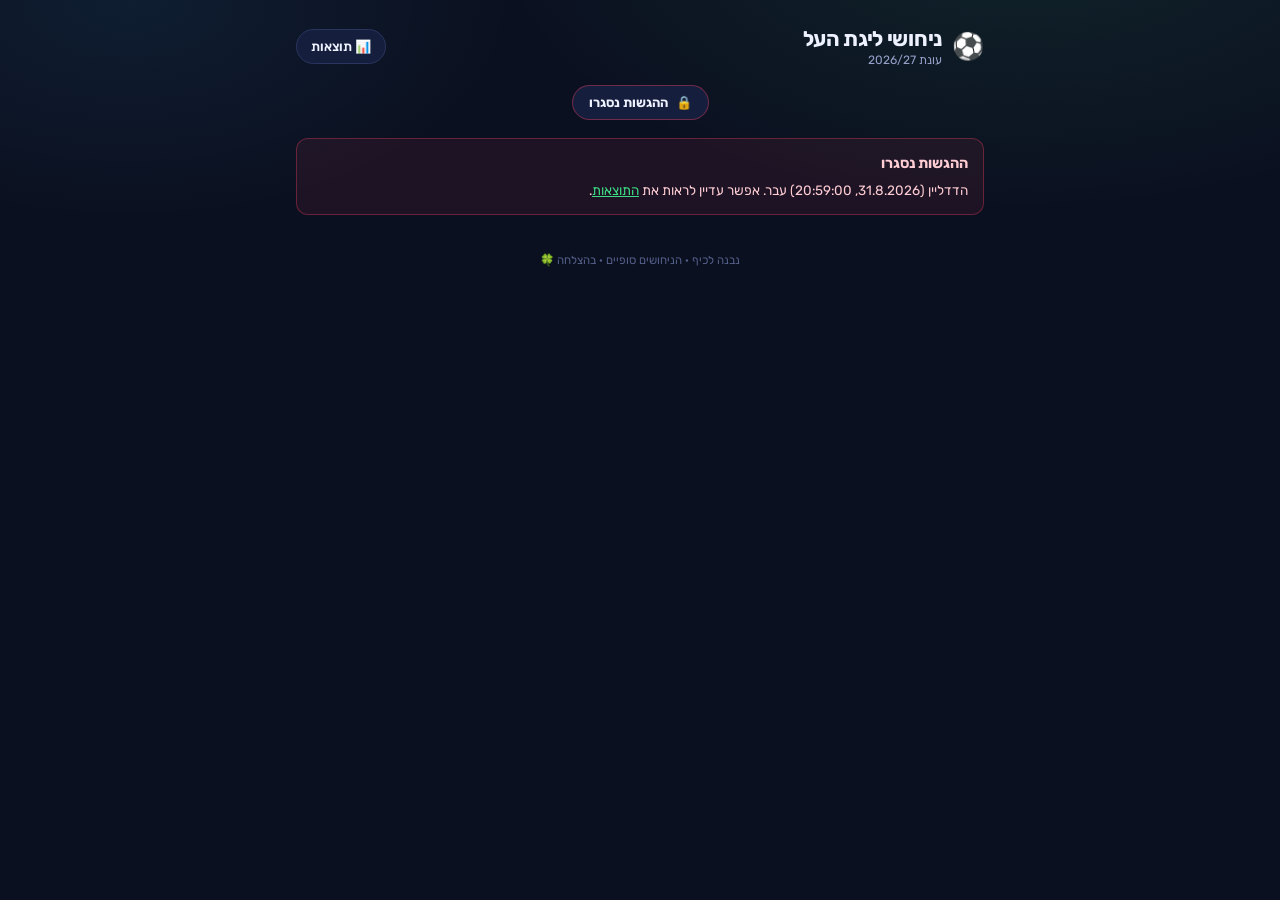
<file: index.html>
<!DOCTYPE html>
<html lang="he" dir="rtl">
<head>
<meta charset="utf-8">
<meta name="viewport" content="width=device-width, initial-scale=1, viewport-fit=cover">
<title>ניחושי ליגת העל</title>
<meta name="description" content="נחשו איפה כל קבוצה תסיים את העונה בליגת העל">
<meta name="theme-color" content="#0b1020">
<!-- מונע ממנועי חיפוש לאנדקס את העמוד. למחוק אם רוצים שיהיה ניתן למצוא בגוגל. -->
<meta name="robots" content="noindex, nofollow">

<meta property="og:title" content="ניחושי ליגת העל">
<meta property="og:description" content="סדרו את 14 הקבוצות לפי המקום שבו הן יסיימו את העונה">
<meta property="og:type" content="website">

<link rel="icon" href="data:image/svg+xml,<svg xmlns='http://www.w3.org/2000/svg' viewBox='0 0 100 100'><text y='.9em' font-size='90'>⚽</text></svg>">
<link rel="preconnect" href="https://fonts.googleapis.com">
<link rel="preconnect" href="https://fonts.gstatic.com" crossorigin>
<link href="https://fonts.googleapis.com/css2?family=Rubik:wght@400;600;700;800&display=swap" rel="stylesheet">
<link rel="stylesheet" href="assets/css/style.css">
</head>
<body>

<div class="wrap">

  <header class="top">
    <div class="brand">
      <div class="ball">⚽</div>
      <div>
        <h1 id="title">ניחושי ליגת העל</h1>
        <div class="season" id="season">עונת 2026/27</div>
      </div>
    </div>
    <a class="navlink" href="stats.html">📊 תוצאות</a>
  </header>

  <div class="deadline" id="deadline" hidden></div>

  <!-- הודעות מערכת (שגיאת הגדרה / דדליין) -->
  <div id="sysnote"></div>

  <!-- ===== מצב א׳: הטופס ===== -->
  <main id="form-view" hidden>

    <section class="card">
      <h2>מי אתה?</h2>
      <p class="hint">השם יוצג לצד הניחוש שלך בעמוד התוצאות.</p>
      <label class="field">
        <span>שם</span>
        <input type="text" id="name" maxlength="24" placeholder="לדוגמה: סהר" autocomplete="name" spellcheck="false">
      </label>
    </section>

    <section class="card">
      <h2 id="order-title">סדר הטבלה בסוף העונה</h2>
      <p class="hint" id="order-hint">גררו את הידית <b>⠿</b> כדי להזיז קבוצה, או השתמשו בחצים. הקבוצה העליונה היא האלופה, שתי התחתונות יורדות ליגה.</p>

      <ul class="list" id="list"></ul>

      <div class="legend">
        <span><i style="background:var(--gold)"></i>אלופה</span>
        <span><i style="background:var(--europe)"></i>אירופה</span>
        <span><i style="background:var(--top)"></i>פלייאוף עליון</span>
        <span><i style="background:var(--relegation)"></i>ירידה</span>
      </div>

      <div class="btn-row" style="margin-top:16px">
        <button class="btn sm ghost" id="shuffle" type="button">🎲 ערבב</button>
        <button class="btn sm ghost" id="reset" type="button">↺ אפס</button>
      </div>
    </section>

    <section class="card">
      <h2>🏆 מי תזכה בגביע המדינה?</h2>
      <p class="hint">זוכת הגביע מקבלת כרטיס לאירופה — גם אם היא לא מסיימת גבוה בליגה. בחרו קבוצה אחת.</p>
      <div class="chips" id="cup"></div>
    </section>

    <div id="submit-note"></div>

    <button class="btn primary" id="submit" type="button">שלח את הניחוש שלי 🔒</button>
    <p class="hint" style="text-align:center;margin-top:11px">אחרי השליחה לא ניתן לשנות — אז תחשבו טוב.</p>
  </main>

  <!-- ===== מצב ב׳: כבר הגשת ===== -->
  <main id="done-view" hidden>
    <section class="card">
      <div class="done-hero">
        <div class="big">✅</div>
        <h2 id="done-name">הניחוש שלך נשלח!</h2>
        <p>תודה. עכשיו אפשר לראות מה כולם ניחשו — ולריב על זה.</p>
        <a class="btn primary" href="stats.html" style="text-decoration:none">📊 לעמוד התוצאות</a>
      </div>
    </section>

    <section class="card">
      <h2>זוכת הגביע שבחרת</h2>
      <div class="mini-table" id="done-cup"></div>
    </section>

    <section class="card">
      <h2>הניחוש שלך</h2>
      <div class="mini-table" id="done-table"></div>
      <div class="btn-row" style="margin-top:16px">
        <button class="btn sm ghost" id="unlock" type="button">זה לא אני — נקה את המכשיר</button>
      </div>
    </section>
  </main>

  <p class="foot">נבנה לכיף · הניחושים סופיים · בהצלחה 🍀</p>
</div>

<script src="assets/js/config.js"></script>
<script src="assets/js/store.js"></script>
<script src="assets/js/app.js"></script>
</body>
</html>
</file>
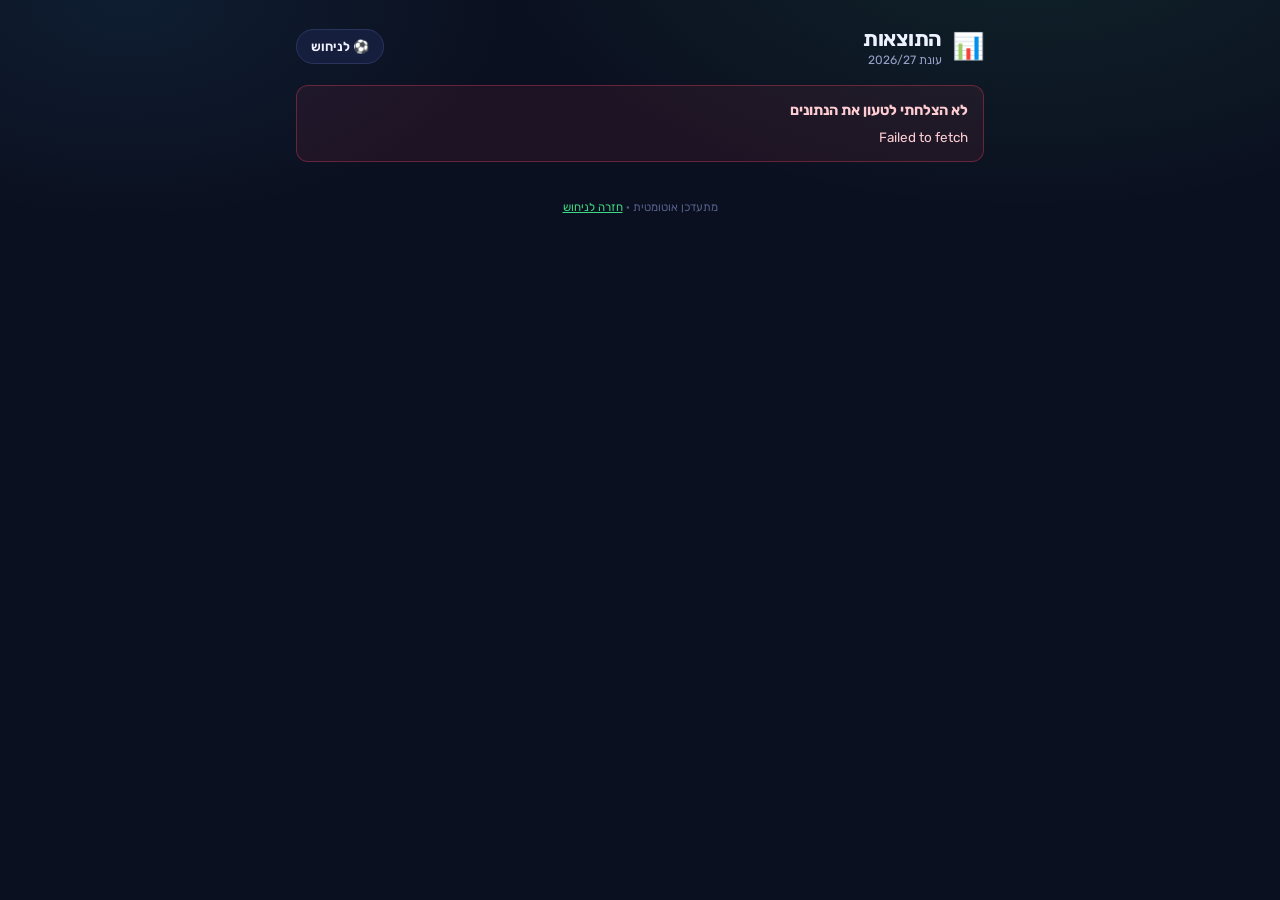
<file: stats.html>
<!DOCTYPE html>
<html lang="he" dir="rtl">
<head>
<meta charset="utf-8">
<meta name="viewport" content="width=device-width, initial-scale=1, viewport-fit=cover">
<title>תוצאות · ניחושי ליגת העל</title>
<meta name="theme-color" content="#0b1020">
<!-- מונע ממנועי חיפוש לאנדקס את העמוד. למחוק אם רוצים שיהיה ניתן למצוא בגוגל. -->
<meta name="robots" content="noindex, nofollow">
<link rel="icon" href="data:image/svg+xml,<svg xmlns='http://www.w3.org/2000/svg' viewBox='0 0 100 100'><text y='.9em' font-size='90'>📊</text></svg>">
<link rel="preconnect" href="https://fonts.googleapis.com">
<link rel="preconnect" href="https://fonts.gstatic.com" crossorigin>
<link href="https://fonts.googleapis.com/css2?family=Rubik:wght@400;600;700;800&display=swap" rel="stylesheet">
<link rel="stylesheet" href="assets/css/style.css">
</head>
<body>

<div class="wrap">

  <header class="top">
    <div class="brand">
      <div class="ball">📊</div>
      <div>
        <h1>התוצאות</h1>
        <div class="season" id="season">עונת 2026/27</div>
      </div>
    </div>
    <a class="navlink" href="index.html">⚽ לניחוש</a>
  </header>

  <div id="sysnote"></div>
  <div class="spinner" id="spinner"></div>

  <main id="content" hidden>

    <div class="stat-grid" id="kpis"></div>

    <section class="card">
      <h2>🏆 מי תהיה האלופה?</h2>
      <p class="hint">כמה אנשים שמו כל קבוצה במקום הראשון.</p>
      <div class="vote-list" id="champs"></div>
    </section>

    <section class="card" id="cup-card">
      <h2>🏆 זוכת גביע המדינה</h2>
      <p class="hint" id="cup-hint">זוכת הגביע מקבלת מקום באירופה — כולל קבוצות מהליגה הלאומית.</p>
      <div class="vote-list" id="cup"></div>
    </section>

    <section class="card">
      <h2>🌍 המירוץ לאירופה</h2>
      <p class="hint" id="europe-hint"></p>
      <div class="vote-list" id="europe"></div>
    </section>

    <section class="card">
      <h2>📋 הטבלה המשוקללת</h2>
      <p class="hint">ממוצע המיקומים של כל קבוצה לפי כל המשתתפים — זו התחזית הקבוצתית. <b>לחצו על קבוצה</b> כדי לראות איך פיזרו אותה.</p>
      <div class="table-head">
        <div>#</div><div>קבוצה</div><div>ממוצע</div><div>טווח</div>
      </div>
      <div class="table" id="consensus"></div>
    </section>

    <section class="card">
      <h2>🌡️ מפת חום</h2>
      <p class="hint">כל שורה היא קבוצה, כל עמודה היא מיקום. ככל שהתא בהיר יותר — כך יותר אנשים שמו את הקבוצה שם. אלכסון נקי = הסכמה מלאה.</p>
      <div class="heat-scroll"><div class="heat" id="heat"></div></div>
      <div class="heat-note" id="heat-note"></div>
    </section>

    <section class="card">
      <h2>⬇️ מי יורדת ליגה?</h2>
      <p class="hint">כמה אנשים שמו כל קבוצה באחד משני המקומות האחרונים.</p>
      <div class="vote-list" id="releg"></div>
    </section>

    <section class="card">
      <h2>🔥 הכי שנויות במחלוקת</h2>
      <p class="hint">הקבוצות שעליהן הכי פחות הסכמתם — פיזור גדול של מיקומים.</p>
      <div class="vote-list" id="controversy"></div>
    </section>

    <section class="card">
      <h2>🤝 עליהן כולם מסכימים</h2>
      <p class="hint">הקבוצות עם הפיזור הקטן ביותר — כאן כמעט אין ויכוח.</p>
      <div class="vote-list" id="agreement"></div>
    </section>

    <section class="card" data-needs-people>
      <h2>⚔️ ראש בראש</h2>
      <p class="hint">בחרו שתי קבוצות וראו כמה מכם חושבים שהאחת תסיים מעל השנייה.</p>
      <div class="h2h-picker">
        <select id="h2h-a" aria-label="קבוצה ראשונה"></select>
        <span class="vs">מול</span>
        <select id="h2h-b" aria-label="קבוצה שנייה"></select>
      </div>
      <div id="h2h-result"></div>
    </section>

    <section class="card" data-needs-people>
      <h2>💪 הקריאות הכי אמיצות</h2>
      <p class="hint">ההימורים הבודדים שהכי רחוקים מדעת הרוב. ▲ הימור אופטימי, ▼ פסימי.</p>
      <div id="bold"></div>
    </section>

    <section class="card" data-needs-people>
      <h2>🌊 מי הולך עם הזרם</h2>
      <p class="hint">כמה הטבלה של כל אחד דומה לטבלה המשוקללת של הקבוצה. למעלה — הכי מיינסטרים.</p>
      <div class="vote-list" id="mainstream"></div>
      <div class="heat-note" id="mainstream-note"></div>
    </section>

    <section class="card" data-needs-people>
      <h2>👯 מי חושב כמוך</h2>
      <p class="hint">הזוגות שהטבלאות שלהם הכי דומות.</p>
      <div id="twins"></div>
      <div class="heat-note" id="twins-note"></div>
    </section>

    <section class="card">
      <h2>👥 הניחושים המלאים</h2>
      <p class="hint" id="people-hint"></p>
      <div id="people"></div>
    </section>

  </main>

  <p class="foot">מתעדכן אוטומטית · <a href="index.html">חזרה לניחוש</a></p>
</div>

<script src="assets/js/config.js"></script>
<script src="assets/js/store.js"></script>
<script src="assets/js/stats.js"></script>
</body>
</html>
</file>
<file: assets/css/style.css>
/* ===== בסיס ===== */
:root {
  --bg:          #0b1020;
  --bg-2:        #111834;
  --card:        #161e3d;
  --card-2:      #1d2750;
  --line:        #2a355f;
  --text:        #eef2ff;
  --muted:       #94a0c8;
  --accent:      #3ddc84;
  --accent-2:    #22c55e;

  --gold:        #fbbf24;
  --europe:      #38bdf8;
  --top:         #818cf8;
  --mid:         #64748b;
  --relegation:  #f43f5e;

  --radius:      14px;
  --row-h:       58px;
  --row-gap:     8px;
  --shadow:      0 8px 28px rgba(0,0,0,.45);
}

* { box-sizing: border-box; }

html, body {
  margin: 0;
  padding: 0;
  background: var(--bg);
  color: var(--text);
  font-family: "Rubik", "Assistant", "Segoe UI", system-ui, -apple-system, sans-serif;
  -webkit-text-size-adjust: 100%;
}

body {
  background:
    radial-gradient(900px 500px at 80% -10%, rgba(61,220,132,.10), transparent 60%),
    radial-gradient(700px 400px at 10% 0%,  rgba(56,189,248,.08), transparent 55%),
    var(--bg);
  min-height: 100vh;
}

a { color: var(--accent); }

.wrap {
  max-width: 720px;
  margin: 0 auto;
  padding: 20px 16px 80px;
}

/* ===== כותרת עליונה ===== */
.top {
  display: flex;
  align-items: center;
  justify-content: space-between;
  gap: 12px;
  padding: 6px 0 18px;
}
.brand { display: flex; align-items: center; gap: 10px; min-width: 0; }
.brand .ball { font-size: 26px; line-height: 1; }
.brand h1 {
  font-size: 21px;
  margin: 0;
  font-weight: 700;
  letter-spacing: -.3px;
  white-space: nowrap;
}
.brand .season {
  font-size: 12px;
  color: var(--muted);
  margin-top: 2px;
}

.navlink {
  display: inline-flex;
  align-items: center;
  gap: 6px;
  background: var(--card);
  border: 1px solid var(--line);
  color: var(--text);
  text-decoration: none;
  font-size: 13px;
  font-weight: 600;
  padding: 9px 14px;
  border-radius: 999px;
  white-space: nowrap;
  transition: .15s;
}
.navlink:hover { background: var(--card-2); border-color: var(--accent); }

/* ===== כרטיסים ===== */
.card {
  background: var(--card);
  border: 1px solid var(--line);
  border-radius: var(--radius);
  padding: 18px;
  margin-bottom: 16px;
  box-shadow: var(--shadow);
}
.card h2 {
  margin: 0 0 4px;
  font-size: 16px;
  font-weight: 700;
}
.card .hint {
  margin: 0 0 14px;
  font-size: 13px;
  color: var(--muted);
  line-height: 1.6;
}

/* ===== שדות ===== */
label.field { display: block; margin-bottom: 12px; }
label.field > span {
  display: block;
  font-size: 13px;
  font-weight: 600;
  margin-bottom: 6px;
  color: var(--muted);
}
input[type="text"] {
  width: 100%;
  background: var(--bg-2);
  border: 1px solid var(--line);
  border-radius: 10px;
  color: var(--text);
  font: inherit;
  font-size: 16px;
  padding: 12px 14px;
  outline: none;
  transition: .15s;
}
input[type="text"]:focus { border-color: var(--accent); box-shadow: 0 0 0 3px rgba(61,220,132,.15); }
input[type="text"]::placeholder { color: #5f6b93; }

/* ===== כפתורים ===== */
.btn {
  display: inline-flex;
  align-items: center;
  justify-content: center;
  gap: 8px;
  border: 1px solid var(--line);
  background: var(--card-2);
  color: var(--text);
  font: inherit;
  font-weight: 600;
  font-size: 14px;
  padding: 11px 18px;
  border-radius: 10px;
  cursor: pointer;
  transition: .15s;
  -webkit-tap-highlight-color: transparent;
}
.btn:hover:not(:disabled) { background: #26326a; }
.btn:disabled { opacity: .45; cursor: not-allowed; }
.btn.primary {
  background: linear-gradient(180deg, var(--accent), var(--accent-2));
  border-color: transparent;
  color: #04220f;
  font-size: 16px;
  padding: 15px 22px;
  width: 100%;
}
.btn.primary:hover:not(:disabled) { filter: brightness(1.07); }
.btn.ghost { background: transparent; }
.btn.sm { padding: 8px 12px; font-size: 13px; }

.btn-row { display: flex; gap: 8px; flex-wrap: wrap; }

/* ===== רשימת הגרירה ===== */
.list {
  position: relative;
  display: flex;
  flex-direction: column;
  gap: var(--row-gap);
  margin: 0;
  padding: 0;
  list-style: none;
  touch-action: pan-y;
}

.row {
  display: flex;
  align-items: center;
  gap: 10px;
  height: var(--row-h);
  padding: 0 10px 0 6px;
  background: var(--card-2);
  border: 1px solid var(--line);
  border-radius: 12px;
  will-change: transform;
  user-select: none;
  -webkit-user-select: none;
}
.row.shifting { transition: transform .18s cubic-bezier(.2,.7,.3,1); }
.row.dragging {
  z-index: 30;
  position: relative;
  border-color: var(--accent);
  box-shadow: 0 14px 32px rgba(0,0,0,.6), 0 0 0 1px var(--accent);
  background: #232f61;
}

/* מספר המיקום */
.pos {
  flex: 0 0 34px;
  height: 34px;
  display: grid;
  place-items: center;
  border-radius: 9px;
  font-weight: 800;
  font-size: 15px;
  font-variant-numeric: tabular-nums;
  background: rgba(255,255,255,.06);
  color: var(--muted);
}
.pos[data-zone="champion"]   { background: rgba(251,191,36,.18); color: var(--gold); }
.pos[data-zone="europe"]     { background: rgba(56,189,248,.16); color: var(--europe); }
.pos[data-zone="top"]        { background: rgba(129,140,248,.16); color: var(--top); }
.pos[data-zone="relegation"] { background: rgba(244,63,94,.16);  color: var(--relegation); }

/* פס צבע הקבוצה */
.chip {
  flex: 0 0 5px;
  height: 30px;
  border-radius: 3px;
  background: var(--muted);
}

.tname {
  flex: 1 1 auto;
  min-width: 0;
  font-size: 15.5px;
  font-weight: 600;
  white-space: nowrap;
  overflow: hidden;
  text-overflow: ellipsis;
}

.zonetag {
  flex: 0 0 auto;
  font-size: 10.5px;
  font-weight: 700;
  padding: 3px 8px;
  border-radius: 999px;
  white-space: nowrap;
}
.zonetag[data-zone="champion"]   { background: rgba(251,191,36,.16); color: var(--gold); }
.zonetag[data-zone="relegation"] { background: rgba(244,63,94,.16);  color: var(--relegation); }
.zonetag[data-zone="europe"],
.zonetag[data-zone="top"],
.zonetag[data-zone="mid"] { display: none; }

/* חצים */
.arrows { display: flex; flex-direction: column; gap: 2px; flex: 0 0 auto; }
.arrows button {
  width: 26px; height: 17px;
  display: grid; place-items: center;
  background: rgba(255,255,255,.05);
  border: 0;
  border-radius: 5px;
  color: var(--muted);
  cursor: pointer;
  padding: 0;
  font-size: 9px;
  line-height: 1;
  -webkit-tap-highlight-color: transparent;
}
.arrows button:hover:not(:disabled) { background: rgba(255,255,255,.14); color: var(--text); }
.arrows button:disabled { opacity: .25; cursor: default; }

/* ידית הגרירה */
.grip {
  flex: 0 0 auto;
  width: 34px;
  height: 100%;
  display: grid;
  place-items: center;
  color: #5c6795;
  cursor: grab;
  touch-action: none;           /* חשוב: מאפשר גרירה בנייד בלי לגלול */
  -webkit-tap-highlight-color: transparent;
}
.grip:active { cursor: grabbing; }
.grip svg { display: block; }
.row.dragging .grip { color: var(--accent); }

/* ===== מקרא ===== */
.legend {
  display: flex;
  flex-wrap: wrap;
  gap: 6px 14px;
  font-size: 11.5px;
  color: var(--muted);
  margin-top: 14px;
}
.legend i { width: 9px; height: 9px; border-radius: 3px; display: inline-block; margin-left: 5px; }

/* ===== התראות ===== */
.note {
  border-radius: 12px;
  padding: 13px 15px;
  font-size: 13.5px;
  line-height: 1.65;
  margin-bottom: 16px;
  border: 1px solid;
}
.note.warn  { background: rgba(251,191,36,.08); border-color: rgba(251,191,36,.35); color: #fde68a; }
.note.err   { background: rgba(244,63,94,.08);  border-color: rgba(244,63,94,.35);  color: #fecdd3; }
.note.ok    { background: rgba(61,220,132,.08); border-color: rgba(61,220,132,.35); color: #bbf7d0; }
.note.info  { background: rgba(56,189,248,.08); border-color: rgba(56,189,248,.3);  color: #bae6fd; }
.note strong { display: block; margin-bottom: 3px; font-size: 14.5px; }
.note code {
  background: rgba(0,0,0,.35);
  padding: 1px 6px;
  border-radius: 5px;
  font-size: 12px;
  direction: ltr;
  display: inline-block;
}

/* ===== ספירה לאחור ===== */
.deadline {
  display: flex;
  align-items: center;
  justify-content: center;
  gap: 8px;
  font-size: 13px;
  color: var(--muted);
  background: var(--card);
  border: 1px solid var(--line);
  border-radius: 999px;
  padding: 9px 16px;
  margin: 0 auto 18px;
  width: fit-content;
  max-width: 100%;
  text-align: center;
}
.deadline b { color: var(--text); font-variant-numeric: tabular-nums; }
.deadline.closed { border-color: rgba(244,63,94,.4); color: #fecdd3; }

/* ===== מסך "כבר הגשת" ===== */
.done-hero { text-align: center; padding: 8px 0 4px; }
.done-hero .big { font-size: 44px; line-height: 1; margin-bottom: 10px; }
.done-hero h2 { font-size: 20px; margin: 0 0 6px; }
.done-hero p { color: var(--muted); font-size: 14px; margin: 0 0 18px; line-height: 1.6; }

.mini-table { display: flex; flex-direction: column; gap: 5px; margin-top: 6px; }
.mini-row {
  display: flex;
  align-items: center;
  gap: 9px;
  background: var(--bg-2);
  border: 1px solid var(--line);
  border-radius: 9px;
  padding: 8px 11px;
  font-size: 14px;
}
.mini-row .pos { flex: 0 0 27px; height: 27px; font-size: 13px; border-radius: 7px; }

/* ===== סטטיסטיקות ===== */
.stat-grid {
  display: grid;
  grid-template-columns: repeat(auto-fit, minmax(140px, 1fr));
  gap: 10px;
  margin-bottom: 16px;
}
.stat {
  background: var(--card);
  border: 1px solid var(--line);
  border-radius: 12px;
  padding: 14px;
  text-align: center;
}
.stat .v { font-size: 24px; font-weight: 800; line-height: 1.25; }
.stat .k { font-size: 11.5px; color: var(--muted); margin-top: 4px; }

/* פודיום אלופה */
.vote-list { display: flex; flex-direction: column; gap: 9px; }
.vote {
  display: grid;
  grid-template-columns: 26px 1fr auto;
  align-items: center;
  gap: 10px;
}
.vote .rank { font-size: 17px; text-align: center; }
.vote .bar-wrap { min-width: 0; }
.vote .bar-name { font-size: 13.5px; font-weight: 600; margin-bottom: 5px; }
.vote .bar-bg {
  height: 9px;
  background: rgba(255,255,255,.06);
  border-radius: 999px;
  overflow: hidden;
}
.vote .bar-fill {
  height: 100%;
  border-radius: 999px;
  transition: width .5s cubic-bezier(.2,.8,.3,1);
}
.vote .val { font-size: 12.5px; color: var(--muted); font-variant-numeric: tabular-nums; white-space: nowrap; }

/* טבלה משוקללת */
.table { display: flex; flex-direction: column; gap: 5px; }
.table-head {
  display: grid;
  grid-template-columns: 34px 1fr 62px 52px;
  gap: 9px;
  font-size: 11px;
  color: var(--muted);
  padding: 0 11px 6px;
  font-weight: 600;
}
.trow {
  display: grid;
  grid-template-columns: 34px 1fr 62px 52px;
  align-items: center;
  gap: 9px;
  background: var(--bg-2);
  border: 1px solid var(--line);
  border-radius: 10px;
  padding: 9px 11px;
  cursor: pointer;
  transition: .13s;
  text-align: right;
  font: inherit;
  color: inherit;
  width: 100%;
}
.trow:hover { background: var(--card-2); border-color: var(--accent); }
.trow.open { border-color: var(--accent); background: var(--card-2); }
.trow .nm { font-size: 14.5px; font-weight: 600; display: flex; align-items: center; gap: 8px; min-width: 0; }
.trow .nm span { overflow: hidden; text-overflow: ellipsis; white-space: nowrap; }
.trow .nm i { width: 4px; height: 20px; border-radius: 2px; flex: 0 0 4px; }
.trow .avg { font-size: 14px; font-weight: 700; font-variant-numeric: tabular-nums; text-align: center; }
.trow .rng { font-size: 11.5px; color: var(--muted); text-align: center; font-variant-numeric: tabular-nums; }

/* התפלגות */
.dist { padding: 14px 4px 4px; }
.dist-title { font-size: 13px; color: var(--muted); margin-bottom: 12px; }
.hist {
  display: grid;
  grid-template-columns: repeat(14, 1fr);
  gap: 3px;
  align-items: end;
  height: 118px;
  direction: ltr;
}
.hbar { display: flex; flex-direction: column; justify-content: flex-end; height: 100%; gap: 3px; }
.hbar .b {
  border-radius: 3px 3px 0 0;
  min-height: 2px;
  background: rgba(255,255,255,.10);
  transition: height .45s cubic-bezier(.2,.8,.3,1);
}
.hbar .n { font-size: 9px; color: var(--muted); text-align: center; font-variant-numeric: tabular-nums; }
.hbar .c { font-size: 9.5px; font-weight: 700; text-align: center; height: 12px; }

/* מפת חום */
.heat-scroll { overflow-x: auto; padding-bottom: 6px; }
.heat { display: inline-grid; gap: 3px; direction: rtl; min-width: 100%; }
.heat .hd, .heat .rl {
  font-size: 10px;
  color: var(--muted);
  display: flex;
  align-items: center;
  font-variant-numeric: tabular-nums;
}
.heat .hd { justify-content: center; height: 16px; }
.heat .rl {
  justify-content: flex-start;
  white-space: nowrap;
  padding-left: 8px;
  font-size: 11.5px;
  color: var(--text);
  gap: 6px;
}
.heat .rl i { width: 3px; height: 15px; border-radius: 2px; flex: 0 0 3px; }
.heat .cell {
  height: 22px;
  min-width: 22px;
  border-radius: 4px;
  display: grid;
  place-items: center;
  font-size: 9.5px;
  font-weight: 700;
  font-variant-numeric: tabular-nums;
  background: rgba(255,255,255,.04);
  color: transparent;
}
.heat .cell.on { color: #04220f; }
.heat-note { font-size: 11.5px; color: var(--muted); margin-top: 10px; }

/* הגשות אישיות */
.person {
  border: 1px solid var(--line);
  border-radius: 10px;
  background: var(--bg-2);
  margin-bottom: 7px;
  overflow: hidden;
}
.person > summary {
  padding: 11px 13px;
  cursor: pointer;
  font-size: 14px;
  font-weight: 600;
  display: flex;
  align-items: center;
  justify-content: space-between;
  gap: 10px;
  list-style: none;
}
.person > summary::-webkit-details-marker { display: none; }
.person > summary::after { content: '▾'; color: var(--muted); font-size: 11px; }
.person[open] > summary::after { content: '▴'; }
.person > summary small { color: var(--muted); font-weight: 400; font-size: 11.5px; }
.person-body { padding: 0 11px 11px; }

.empty { text-align: center; color: var(--muted); padding: 34px 16px; font-size: 14px; line-height: 1.7; }

.spinner {
  width: 26px; height: 26px;
  border: 3px solid var(--line);
  border-top-color: var(--accent);
  border-radius: 50%;
  margin: 30px auto;
  animation: spin .8s linear infinite;
}
@keyframes spin { to { transform: rotate(360deg); } }

.foot { text-align: center; color: #55608a; font-size: 11.5px; padding-top: 22px; }

/* ===== מובייל ===== */
@media (max-width: 480px) {
  :root { --row-h: 54px; }
  .wrap { padding: 14px 11px 70px; }
  .brand h1 { font-size: 18px; }
  .tname { font-size: 14.5px; }
  .zonetag { display: none; }
  .card { padding: 14px; }
  .table-head, .trow { grid-template-columns: 30px 1fr 52px 46px; gap: 7px; }
}

/* ===== זוגות דומים ===== */
.pair {
  display: grid;
  grid-template-columns: 28px 1fr auto;
  align-items: center;
  gap: 10px;
  background: var(--bg-2);
  border: 1px solid var(--line);
  border-radius: 10px;
  padding: 10px 12px;
  margin-bottom: 6px;
}
.pair-medal { font-size: 16px; text-align: center; color: var(--muted); }
.pair-names { font-size: 14px; font-weight: 600; min-width: 0; }
.pair-names span { color: var(--muted); font-weight: 400; margin: 0 2px; }
.pair-pct {
  font-size: 14px;
  font-weight: 800;
  color: var(--accent);
  font-variant-numeric: tabular-nums;
}

/* ===== קריאות אמיצות ===== */
.bold-call {
  display: grid;
  grid-template-columns: 24px 1fr auto;
  align-items: center;
  gap: 10px;
  background: var(--bg-2);
  border: 1px solid var(--line);
  border-radius: 10px;
  padding: 10px 12px;
  margin-bottom: 6px;
}
.bold-arrow { font-size: 12px; text-align: center; }
.bold-arrow.up   { color: var(--accent); }
.bold-arrow.down { color: var(--relegation); }
.bold-text { font-size: 13.5px; line-height: 1.55; min-width: 0; }
.bold-text span { color: var(--muted); font-size: 12px; }
.bold-gap {
  font-size: 14px;
  font-weight: 800;
  font-variant-numeric: tabular-nums;
  white-space: nowrap;
}
.bold-gap.up   { color: var(--accent); }
.bold-gap.down { color: var(--relegation); }

/* ===== ראש בראש ===== */
.h2h-picker {
  display: flex;
  align-items: center;
  gap: 8px;
  margin-bottom: 16px;
}
.h2h-picker select {
  flex: 1 1 0;
  min-width: 0;
  background: var(--bg-2);
  border: 1px solid var(--line);
  border-radius: 10px;
  color: var(--text);
  font: inherit;
  font-size: 14px;
  padding: 10px 12px;
  cursor: pointer;
  outline: none;
}
.h2h-picker select:focus { border-color: var(--accent); }
.h2h-picker .vs { font-size: 12px; color: var(--muted); flex: 0 0 auto; }

.h2h-bar {
  display: flex;
  height: 26px;
  border-radius: 8px;
  overflow: hidden;
  background: var(--bg-2);
}
.h2h-bar div { transition: width .45s cubic-bezier(.2,.8,.3,1); }
.h2h-legend {
  display: flex;
  justify-content: space-between;
  gap: 12px;
  font-size: 12.5px;
  color: var(--muted);
  margin-top: 10px;
  flex-wrap: wrap;
}
.h2h-legend i {
  width: 9px; height: 9px; border-radius: 3px;
  display: inline-block; margin-left: 5px;
}
.h2h-legend b { color: var(--text); font-variant-numeric: tabular-nums; }
.h2h-verdict {
  font-size: 13.5px;
  line-height: 1.6;
  margin-top: 12px;
  padding-top: 12px;
  border-top: 1px solid var(--line);
  color: var(--muted);
}
.h2h-verdict b { color: var(--text); }

@media (max-width: 480px) {
  .h2h-picker { flex-wrap: wrap; }
  .h2h-picker select { flex: 1 1 100%; }
  .h2h-picker .vs { width: 100%; text-align: center; }
  .pair, .bold-call { grid-template-columns: 22px 1fr auto; gap: 8px; }
  .bold-text { font-size: 12.5px; }
}

/* ===== בחירת זוכת הגביע ===== */
.chips {
  display: flex;
  flex-wrap: wrap;
  gap: 7px;
}
.chips button {
  display: inline-flex;
  align-items: center;
  gap: 7px;
  background: var(--bg-2);
  border: 1px solid var(--line);
  border-radius: 999px;
  color: var(--text);
  font: inherit;
  font-size: 13.5px;
  font-weight: 600;
  padding: 9px 14px 9px 12px;
  cursor: pointer;
  transition: .14s;
  -webkit-tap-highlight-color: transparent;
}
.chips button i {
  width: 8px; height: 8px;
  border-radius: 50%;
  flex: 0 0 8px;
}
.chips button:hover { border-color: var(--muted); background: var(--card-2); }
.chips button[aria-pressed="true"] {
  border-color: var(--gold);
  background: rgba(251,191,36,.14);
  color: #fde68a;
}
.chips button[aria-pressed="true"]::after {
  content: '🏆';
  font-size: 11px;
}

/* קיבוץ הצ'יפים לפי ליגה */
.chips-group + .chips-group { margin-top: 16px; }
.chips-title {
  font-size: 11.5px;
  font-weight: 700;
  color: var(--muted);
  margin-bottom: 8px;
  letter-spacing: .3px;
}
</file>
